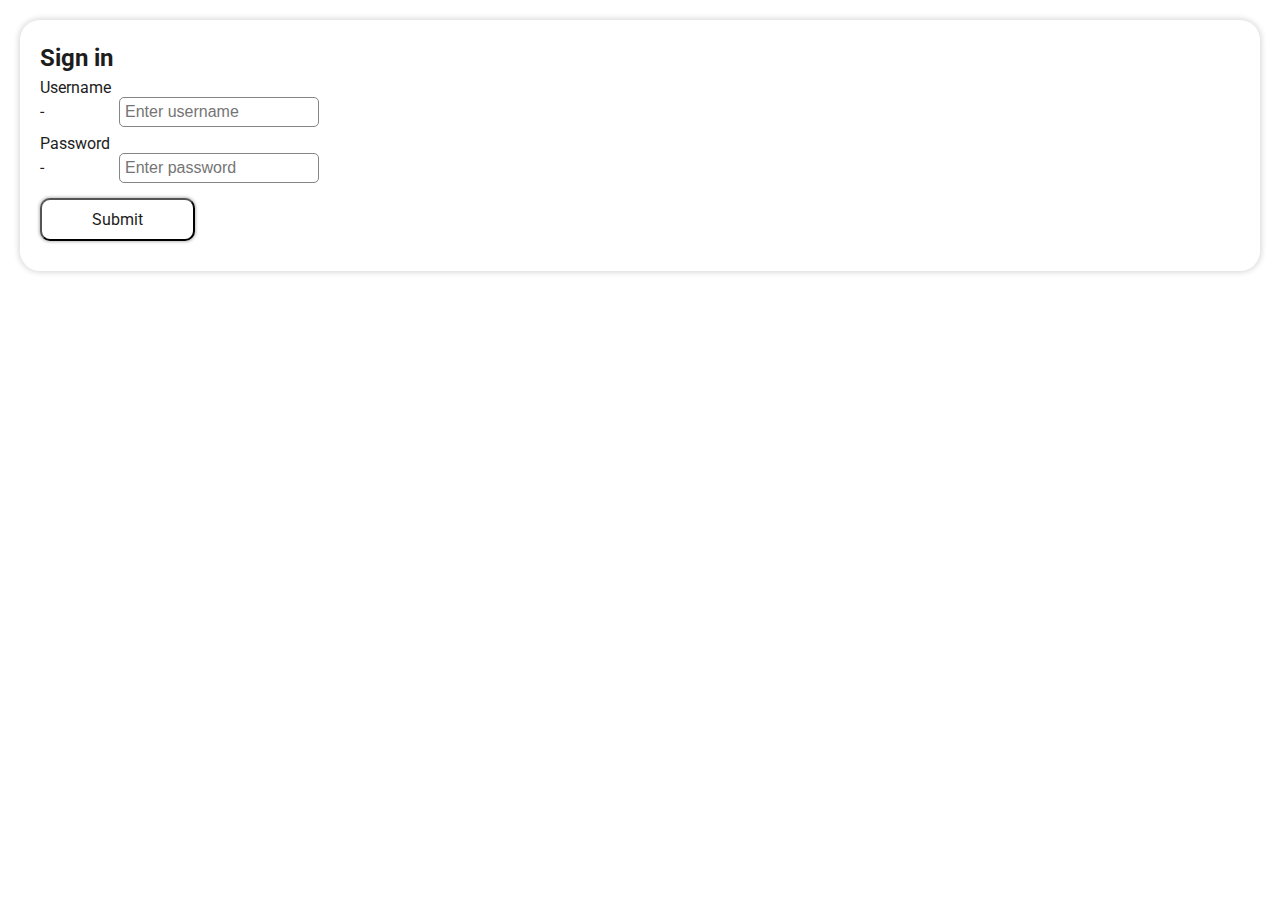
<file: dead-weight-calculation.html>
<!DOCTYPE html>
<html lang="en">
<head>
    <meta charset="UTF-8">
    <meta name="viewport" content="width=device-width, initial-scale=1.0">
    <meta http-equiv="X-UA-Compatible" content="ie=edge">
    <link href="https://fonts.googleapis.com/css?family=Roboto&display=swap" rel="stylesheet">
    <link rel="stylesheet" href="assets/css/dwt-style.css">

    <title>United Myanmar Industry</title>
</head>
<body>  
    <div id="user" class="form-group">
        <h2>Sign in</h2>
        <label for="" id="username" class="form-item"><span class="width-75">Username -</span>
            <input type="username" name="length" id="username-input" class="form-input" placeholder="Enter username">
        </label>
        <br>
        <label for="" id="password" class="form-item"><span class="width-75">Password -</span>
            <input type="passowrd" name="length" id="password-input" class="form-input" placeholder="Enter password">
        </label>
        <br>
        <button id="submit" class="calculate-btn">Submit</button>

    </div>
    <form id="calc-dwt" class="form-group">
        <h2>Deadweight Calculation</h2>
        <hr>
        
        <div class="radio-btns">
            <p>Choose Type of Ship - </p>
            <div class="radio-btn">
                <input type="radio" name="ship-type" value="tugboat" checked>
                <label for="">Tugboat</label>
            </div>
            <div class="radio-btn">
                <input type="radio" name="ship-type" value="sand-suction-boat">
                <label for="">Sand Suction Boat</label>
            </div>
            <div class="radio-btn">
                <input type="radio" name="ship-type" value="barge" >
                <label for="">Barge</label>
            </div>
            <div class="radio-btn">
                <input type="radio" name="ship-type" value="landing-craft">
                <label for="">Landing Craft</label>
            </div>
        </div>
        
        <label for="" id="length" class="form-item"><span class="width-75">Length -</span>
            <input type="number" name="length" id="length-input" class="form-input" placeholder="Enter the length">
        </label>
        <br>
        <label for="" id="breadth" class="form-item"><span class="width-75">Breadth -</span>
            <input type="number" name="breadth" id="breadth-input" class="form-input" placeholder="Enter the breadth">
        </label>
        <br>
        <label for="" id="depth" class="form-item"><span class="width-75">Depth -</span>
            <input type="number" name="depth" id="depth-input" class="form-input" placeholder="Enter the depth">
        </label>
        <br>
        <button id="calculate" class="calculate-btn">Calculate</button>
        <div id="deadweight">
            <p>Estimated deadweight of the ship - <span id="dwt-result">(You will get after calculation according to your result.)</span></p>
        </div>
    </form>
    
    <script src="assets/javascript/dwtapp.js"></script>
</body>
</html>
</file>
<file: assets/css/dwt-style.css>
* {
    padding: 0;
    margin: 0;
    box-sizing: border-box;
}

body {
    font-family: 'Roboto', sans-serif;
    font-size: 1rem;
    color: #1d1d1d;
    line-height: 1.5;
    background-color: #fff;
}

a {
    color: inherit;
    text-decoration: none;
}

hr {
    border: none;
    border-bottom: 1px solid #555454;
    width: 50%;
    box-shadow: 0 0 3px 1px rgba(95, 95, 95, 0.1);
    margin: 20px 0;
}

li {
    margin-left: 20px;
}

.header {
    color: #e4e4e4;
    background-color: #1b5b80;
    border-bottom: 1px solid #2f2f30;
    display: flex;
    padding: 0px 30px;
}

.logo {
    width: 40%;
    padding: 20px;
}

.logo-img {
    width: 100px;
}

.nav-bar {
    width: 60%;
    text-align: right;
}

.nav-items {
    padding: 33px;
}

.nav-item {
    color: inherit;
    padding: 10px 20px 35.5px;
    border-radius: 10px 10px 0 0;
}

.nav-item:hover {
    color: #fff;
    background: #f5ae13;
}

#company-objective {
    color: #0d4261;
    font-size: 2rem;
    background-image: url('../images/IMG_7480.jpeg');
    background-size: cover;
    background-repeat: no-repeat;
    background-position-y: -250px;
    height: 600px;
    padding: 70px 90px;
}

.objective {
    color: #cfe9f8;
    text-align: center;
    width: 800px;
    background: rgba(58, 49, 49, 0.6);
    border-radius: 5px;
}

.container {
    background-color: rgba(194, 224, 245, 0.6);
    padding: 20px;
    /* display: flex; */
}



.content-wrapper {
    padding: 20px;
    margin: 20px;
    border-radius: 20px;
    background-color: #fff;
    box-shadow: 0 0 5px 2px rgba(95, 95, 95, 0.2);
}

#calc-dwt {
    display: none;
}

.form-group {
    padding: 20px;
    margin: 20px;
    border-radius: 20px;
    background-color: #fff;
    box-shadow: 0 0 5px 2px rgba(95, 95, 95, 0.2);
}

.radio-btns {
    display: flex;
    margin-bottom: 5px;
}

.radio-btn {
    margin-left: 20px;
}

.width-75 {
    display: inline-block;
    width: 75px;
}

.form-input {
    font-size: 1rem;
    width: 200px;
    padding: 5px;
    border-radius: 5px;
    border: none;
    border: 1px solid #858585;
    outline: none;
    margin: 5px 0;
}

.calculate-btn {
    color: inherit;
    font-size: inherit;
    font-family: inherit;
    background-color: #fff;
    border-radius: 10px;
    padding: 10px 50px;
    margin: 10px 0;
    box-shadow: 0 0 3px 1px rgba(145, 145, 145, 0.6);
}

.calculate-btn:hover {
    color: rgb(240, 239, 239);
    background-color: rgb(60, 105, 255);
}

.calculate-btn:focus {
    outline: none;
}

.result-table {
    font-family: "Trebuchet MS", Arial, Helvetica, sans-serif;
    border-collapse: collapse;
    width: 100%;
}

.result-table td, .result-table th {
    border: 1px solid #ddd;
    padding: 8px;
}

.result-table tr:nth-child(even){
    background-color: #f2f2f2;
}

.result-table tr:hover {
    background-color: #ddd;
}

.result-table th {
    padding-top: 12px;
    padding-bottom: 12px;
    text-align: left;
    background-color: #4CAF50;
    color: white;
}

.footer {
    color: #fff;
    text-align: center;
    background: #01466e;
    border-top: 1px solid #858585;
    padding-top: 20px;
}

.contact-informations {
    display: flex;
    margin-bottom: 20px;
}

.contact-information {
    text-align: left;
    width: 50%;
    margin-left: 15%;
    margin-bottom: 10px;
}

.contact-information li {
    list-style: none;
}

.copyright {
    background-color: #0d4261;
    padding: 15px 0;
    border-top: 2px solid #fff;
}

@media screen and (max-width: 640px) {
    body {
        font-size: .5rem;
    }

    hr {
        border: none;
        border-bottom: 1px solid #555454;
        width: 50%;
        box-shadow: 0 0 3px 1px rgba(95, 95, 95, 0.1);
        margin: 20px 0;
    }
    
    li {
        margin-left: 20px;
    }
    
    .header {
        flex-direction: column;
        padding: 0;
    }
    
    .logo {
        width: 100%;
        padding: 20px;
    }
    
    .logo-img {
        width: 100px;
    }
    
    .nav-bar {
        width: 100%;
        text-align: center;
    }
    
    .nav-items {
        padding: 10px;
    }
    
    .nav-item {
        color: inherit;
        padding: 10px 10px 15.5px;
        border-radius: 10px 10px 0 0;
    }
    
    .nav-item:hover {
        color: #fff;
        background: #f5ae13;
    }
    
    #company-objective {
        color: #0d4261;
        font-size: 1rem;
        background-image: url('../images/IMG_7480.jpeg');
        background-size: cover;
        background-repeat: no-repeat;
        background-position-y: -250px;
        height: 200px;
        padding: 10px;
    }
    
    .objective {
        color: #cfe9f8;
        text-align: center;
        width: 50vw;
        background: rgba(58, 49, 49, 0.6);
        border-radius: 5px;
    }
    
    .container {
        background-color: rgba(194, 224, 245, 0.6);
        padding: 20px;
        /* display: flex; */
    }
    
    
    
    .content-wrapper {
        padding: 20px;
        margin: 0px;
        border-radius: 20px;
        background-color: #fff;
        box-shadow: 0 0 5px 2px rgba(95, 95, 95, 0.2);
    }
    
    .form-group {
        width: 100vw;
        padding: 10px;
        margin: 20px 0;
        border-radius: 0px;
        background-color: #fff;
        box-shadow: 0 0 5px 2px rgba(95, 95, 95, 0.2);
    }
    
    .radio-btns {
        display: flex;
        flex-direction: column;
        margin-bottom: 5px;
    }
    
    .radio-btn {
        margin-left: 20px;
    }
    
    .width-75 {
        display: inline-block;
        width: 15%;
    }
    
    .form-input {
        font-size: .5rem;
        width: 45%;
        padding: 5px;
        border-radius: 5px;
        border: none;
        border: 1px solid #858585;
        outline: none;
        margin: 5px 0;
    }
    
    .calculate-btn {
        color: inherit;
        font-size: inherit;
        font-family: inherit;
        background-color: #fff;
        border-radius: 10px;
        padding: 5px 30px;
        margin: 10px 0;
        box-shadow: 0 0 3px 1px rgba(145, 145, 145, 0.6);
    }
    
    .calculate-btn:hover {
        color: rgb(240, 239, 239);
        background-color: rgb(60, 105, 255);
    }
    
    .calculate-btn:focus {
        outline: none;
    }
    
    .result-table {
        font-family: "Trebuchet MS", Arial, Helvetica, sans-serif;
        border-collapse: collapse;
        width: 100%;
    }
    
    .result-table td, .result-table th {
        border: 1px solid #ddd;
        padding: 8px;
    }
    
    .result-table tr:nth-child(even){
        background-color: #f2f2f2;
    }
    
    .result-table tr:hover {
        background-color: #ddd;
    }
    
    .result-table th {
        padding-top: 12px;
        padding-bottom: 12px;
        text-align: left;
        background-color: #4CAF50;
        color: white;
    }
    
    .footer {
        color: #fff;
        text-align: center;
        background: #01466e;
        border-top: 1px solid #858585;
        padding-top: 20px;
    }
    
    .contact-informations {
        flex-direction: column;
        margin-bottom: 20px;
    }
    
    .contact-information {
        text-align: left;
        width: 50%;
        margin-left: 15%;
        margin-bottom: 10px;
    }
    
    .contact-information li {
        list-style: none;
    }
    
    .copyright {
        background-color: #0d4261;
        padding: 15px 0;
        border-top: 2px solid #fff;
    }
    
}
</file>
